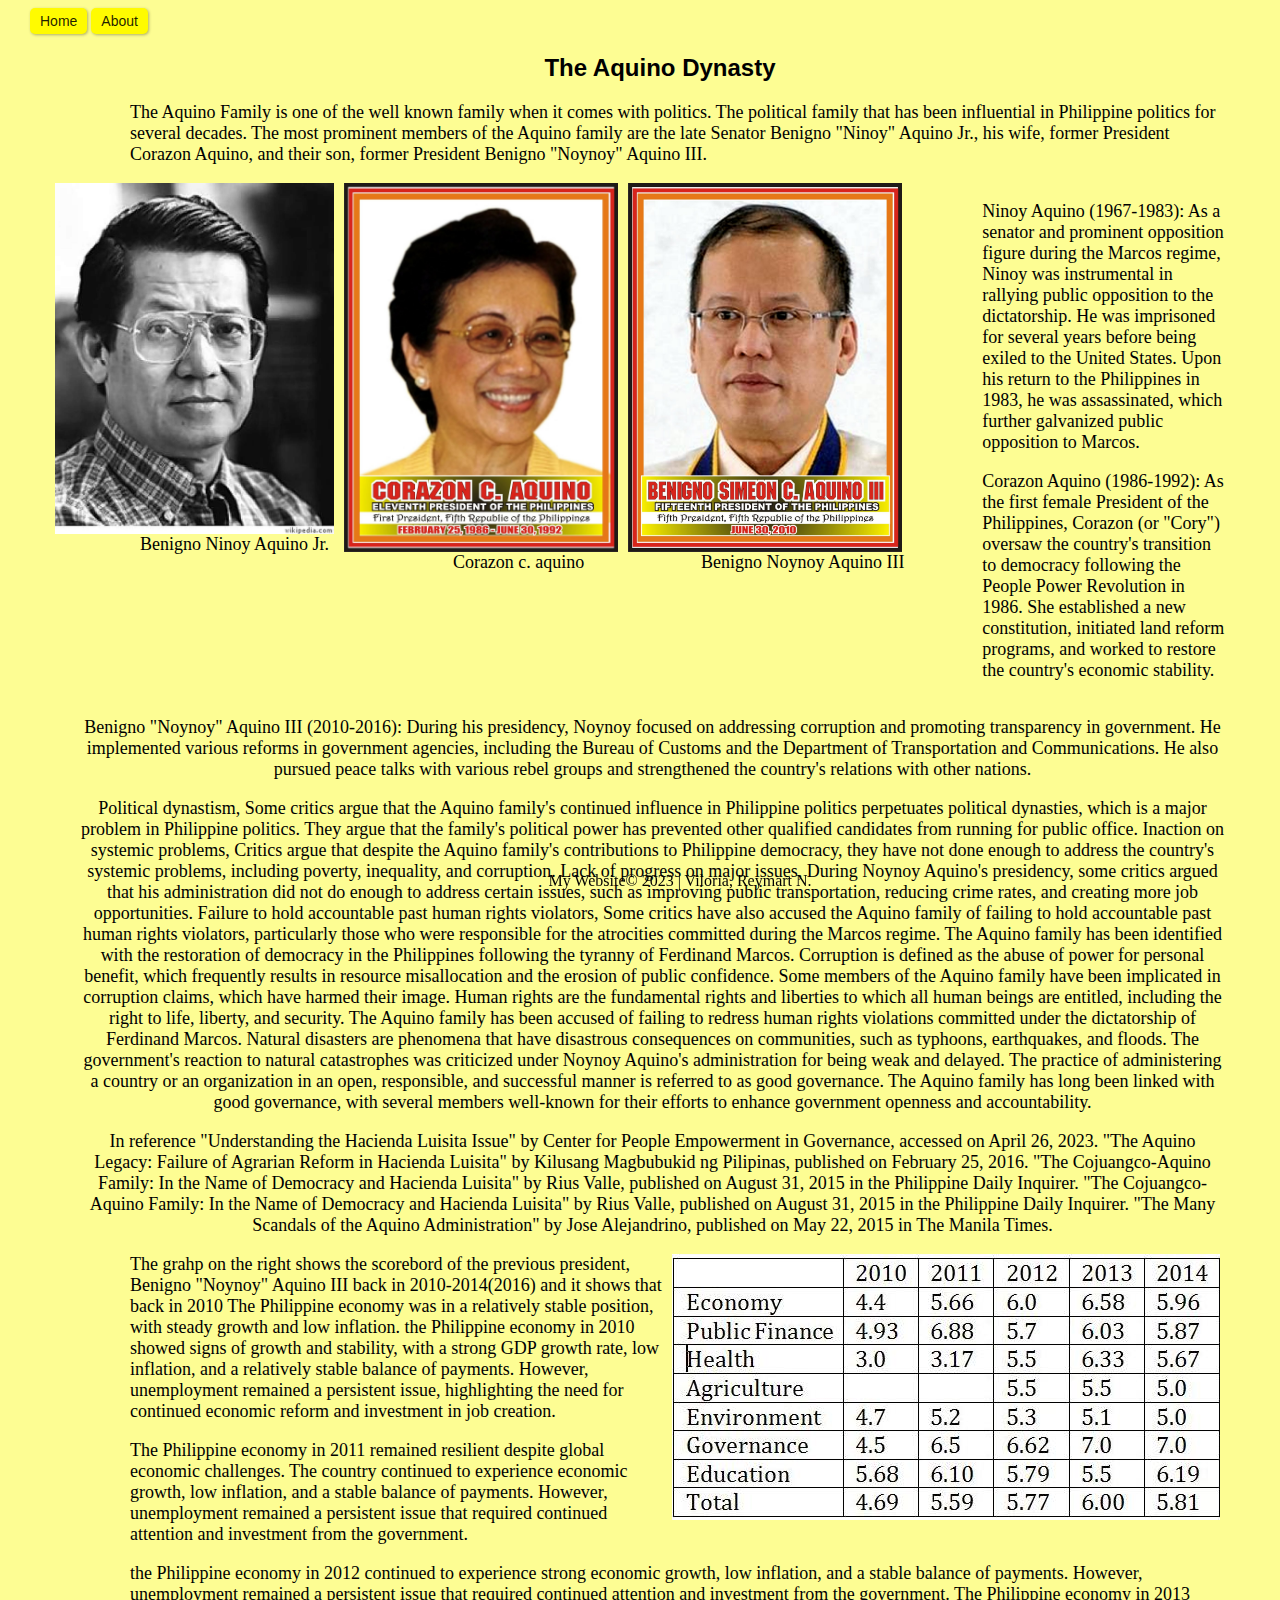
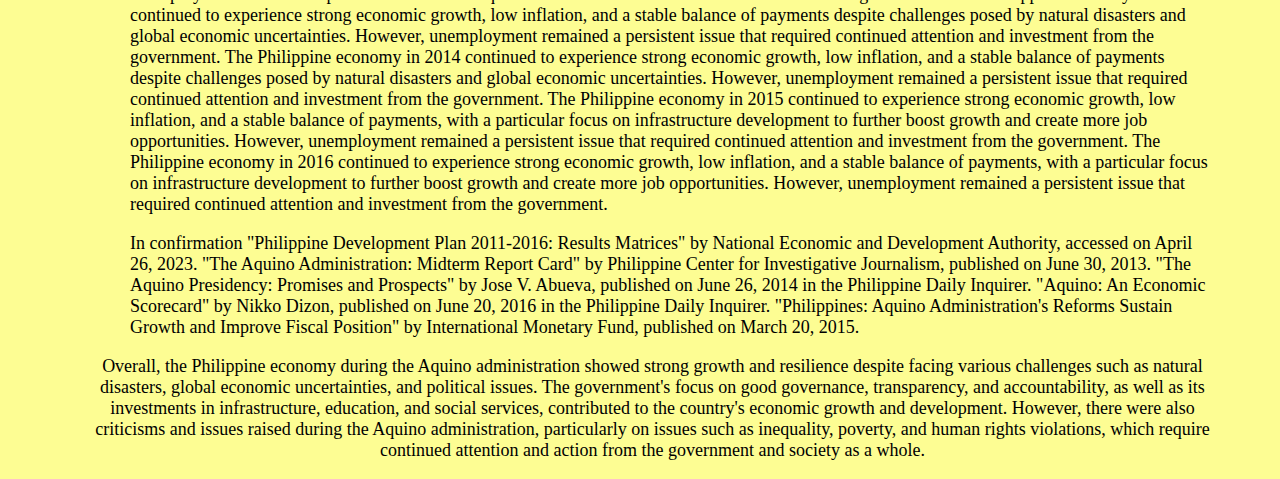
<file: index.html>
<!DOCTYPE html>
<html>
<head>
	<title>The Aquino Dynasty</title>
	
	<link rel="stylesheet" type="text/css" href="style.css">
</head>
<body>
	<header>
		<button class="nav-button" onclick="location.href='index.html'">Home</button>
		<button class="nav-button" onclick="location.href='About.html'">About</button> 
	</header>
	<main> 
		<h2>The Aquino Dynasty</h2>
		<p> The Aquino Family is one of the well known family when it comes with politics. The political family that has been influential in Philippine politics for several decades. The most prominent members of the Aquino family are the late Senator Benigno "Ninoy" Aquino Jr., his wife, former President Corazon Aquino, and their son, former President Benigno "Noynoy" Aquino III.</p>
		<div class="img-row">
			<div class="img-box">
				<img src="Benignoa1.jpg" width="102%" >
				<p>Benigno Ninoy Aquino Jr.</p>
			</div>
			<div class="img-box">
				<img src="corazon c. aquino.jpg" width="100%">
				<p>Corazon c. aquino</p>
			</div>
			<div class="img-box">
				<img src="Benignoa3.png" width="100%">
				<p>Benigno Noynoy Aquino III</p>
			</div>
			<div>
		<p>Ninoy Aquino (1967-1983): As a senator and prominent opposition figure during the Marcos regime, Ninoy was instrumental in rallying public opposition to the dictatorship. He was imprisoned for several years before being exiled to the United States. Upon his return to the Philippines in 1983, he was assassinated, which further galvanized public opposition to Marcos.</p>
		<p>Corazon Aquino (1986-1992): As the first female President of the Philippines, Corazon (or "Cory") oversaw the country's transition to democracy following the People Power Revolution in 1986. She established a new constitution, initiated land reform programs, and worked to restore the country's economic stability.</p>
	
			</div>
	</main>	<text>	<div>
			<p>Benigno "Noynoy" Aquino III (2010-2016): During his presidency, Noynoy focused on addressing corruption and promoting transparency in government. He implemented various reforms in government agencies, including the Bureau of Customs and the Department of Transportation and Communications. He also pursued peace talks with various rebel groups and strengthened the country's relations with other nations.</p>
			<div>
		<p>Political dynastism, Some critics argue that the Aquino family's continued influence in Philippine politics perpetuates political dynasties, which is a major problem in Philippine politics. They argue that the family's political power has prevented other qualified candidates from running for public office. Inaction on systemic problems, Critics argue that despite the Aquino family's contributions to Philippine democracy, they have not done enough to address the country's systemic problems, including poverty, inequality, and corruption. Lack of progress on major issues, During Noynoy Aquino's presidency, some critics argued that his administration did not do enough to address certain issues, such as improving public transportation, reducing crime rates, and creating more job opportunities. Failure to hold accountable past human rights violators, Some critics have also accused the Aquino family of failing to hold accountable past human rights violators, particularly those who were responsible for the atrocities committed during the Marcos regime. The Aquino family has been identified with the restoration of democracy in the Philippines following the tyranny of Ferdinand Marcos. Corruption is defined as the abuse of power for personal benefit, which frequently results in resource misallocation and the erosion of public confidence. Some members of the Aquino family have been implicated in corruption claims, which have harmed their image. Human rights are the fundamental rights and liberties to which all human beings are entitled, including the right to life, liberty, and security. The Aquino family has been accused of failing to redress human rights violations committed under the dictatorship of Ferdinand Marcos. Natural disasters are phenomena that have disastrous consequences on communities, such as typhoons, earthquakes, and floods. The government's reaction to natural catastrophes was criticized under Noynoy Aquino's administration for being weak and delayed. The practice of administering a country or an organization in an open, responsible, and successful manner is referred to as good governance. The Aquino family has long been linked with good governance, with several members well-known for their efforts to enhance government openness and accountability.</p>
		<p>In reference "Understanding the Hacienda Luisita Issue" by Center for People Empowerment in Governance, accessed on April 26, 2023. "The Aquino Legacy: Failure of Agrarian Reform in Hacienda Luisita" by Kilusang Magbubukid ng Pilipinas, published on February 25, 2016. "The Cojuangco-Aquino Family: In the Name of Democracy and Hacienda Luisita" by Rius Valle, published on August 31, 2015 in the Philippine Daily Inquirer. "The Cojuangco-Aquino Family: In the Name of Democracy and Hacienda Luisita" by Rius Valle, published on August 31, 2015 in the Philippine Daily Inquirer. "The Many Scandals of the Aquino Administration" by Jose Alejandrino, published on May 22, 2015 in The Manila Times.</p>	
	</div>
			<div>
				<p></p>
			</div>
			<div class="img">
				<img src = "aquino-scorecard-year-51.jpg" >
			</div>
		<div class="hatdog">
			<p>The grahp on the right shows the scorebord of the previous president, Benigno "Noynoy" Aquino III back in 2010-2014(2016) and it shows that back in 2010 The Philippine economy was in a relatively stable position, with steady growth and low inflation.  the Philippine economy in 2010 showed signs of growth and stability, with a strong GDP growth rate, low inflation, and a relatively stable balance of payments. However, unemployment remained a persistent issue, highlighting the need for continued economic reform and investment in job creation. </p>
			<p>The Philippine economy in 2011 remained resilient despite global economic challenges. The country continued to experience economic growth, low inflation, and a stable balance of payments. However, unemployment remained a persistent issue that required continued attention and investment from the government.</p>
		</div><div class="hatdog">
			<p>the Philippine economy in 2012 continued to experience strong economic growth, low inflation, and a stable balance of payments. However, unemployment remained a persistent issue that required continued attention and investment from the government.
			The Philippine economy in 2013 continued to experience strong economic growth, low inflation, and a stable balance of payments despite challenges posed by natural disasters and global economic uncertainties. However, unemployment remained a persistent issue that required continued attention and investment from the government.
			The Philippine economy in 2014 continued to experience strong economic growth, low inflation, and a stable balance of payments despite challenges posed by natural disasters and global economic uncertainties. However, unemployment remained a persistent issue that required continued attention and investment from the government.
			The Philippine economy in 2015 continued to experience strong economic growth, low inflation, and a stable balance of payments, with a particular focus on infrastructure development to further boost growth and create more job opportunities. However, unemployment remained a persistent issue that required continued attention and investment from the government.
			The Philippine economy in 2016 continued to experience strong economic growth, low inflation, and a stable balance of payments, with a particular focus on infrastructure development to further boost growth and create more job opportunities. However, unemployment remained a persistent issue that required continued attention and investment from the government.</p>
			<p>In confirmation "Philippine Development Plan 2011-2016: Results Matrices" by National Economic and Development Authority, accessed on April 26, 2023. "The Aquino Administration: Midterm Report Card" by Philippine Center for Investigative Journalism, published on June 30, 2013. "The Aquino Presidency: Promises and Prospects" by Jose V. Abueva, published on June 26, 2014 in the Philippine Daily Inquirer. "Aquino: An Economic Scorecard" by Nikko Dizon, published on June 20, 2016 in the Philippine Daily Inquirer. "Philippines: Aquino Administration's Reforms Sustain Growth and Improve Fiscal Position" by International Monetary Fund, published on March 20, 2015.</p>
		</div></text>
			<div><p><p>Overall, the Philippine economy during the Aquino administration showed strong growth and resilience despite facing various challenges such as natural disasters, global economic uncertainties, and political issues. The government's focus on good governance, transparency, and accountability, as well as its investments in infrastructure, education, and social services, contributed to the country's economic growth and development. However, there were also criticisms and issues raised during the Aquino administration, particularly on issues such as inequality, poverty, and human rights violations, which require continued attention and action from the government and society as a whole.</p></p></div>
			
	</main>
	
	<div class="footer">
	<footer>
		<ap>My Website&copy; 2023 | Viloria, Reymart N.</ap>
	</footer>
	</div>
</body>  
</html>
</file>
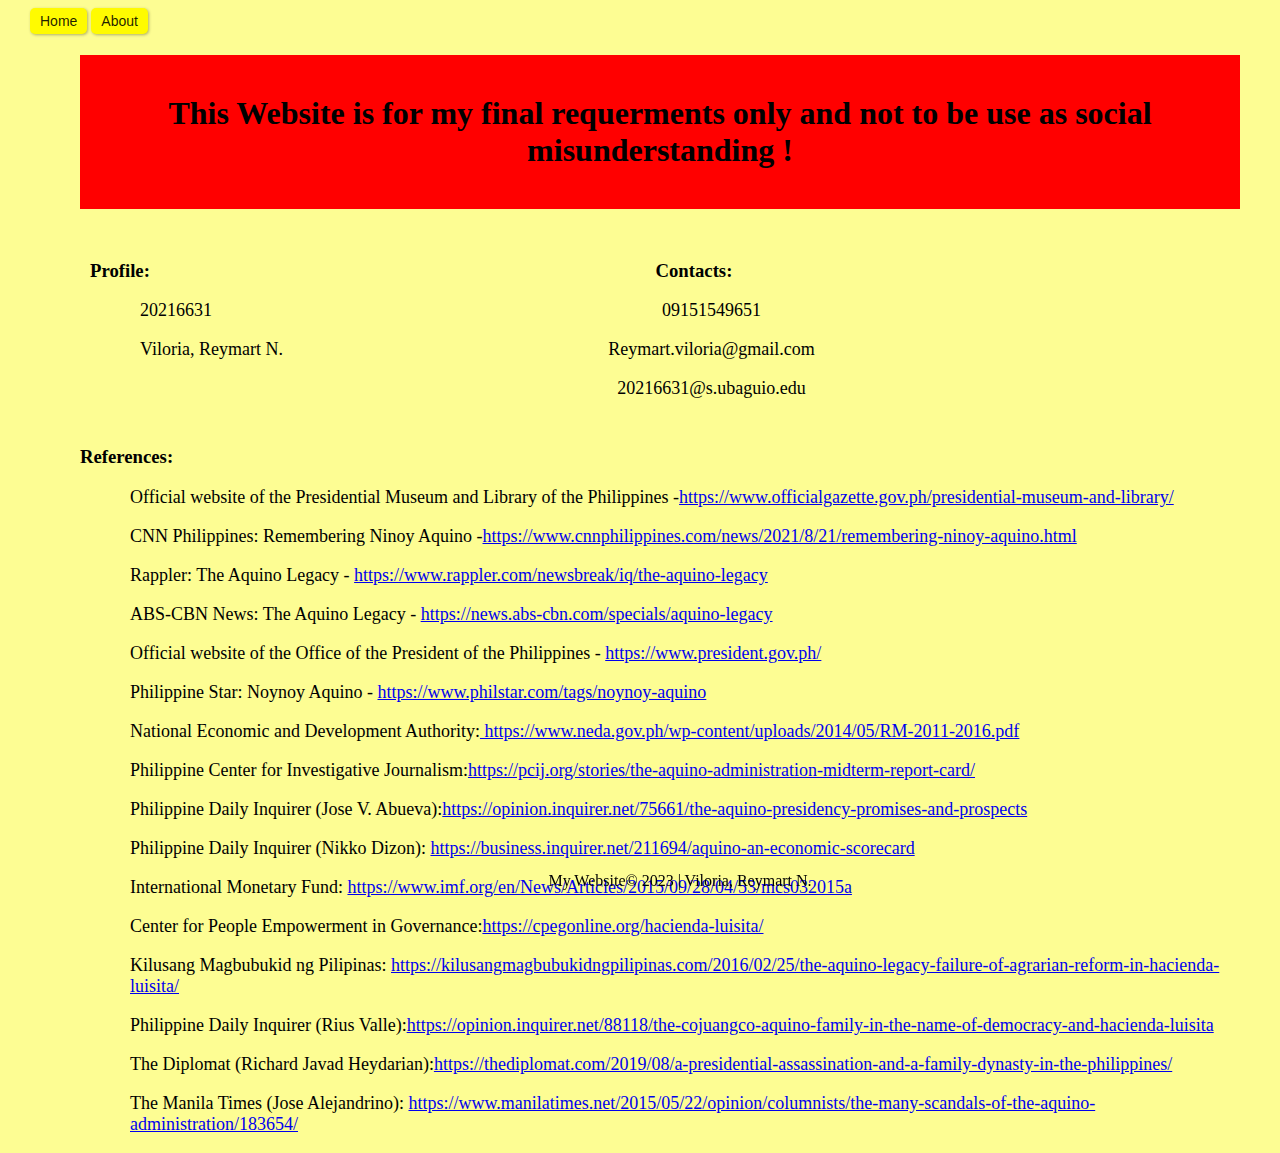
<file: About.html>
<!DOCTYPE html>
<html>
<head>
	<title>The Aquino Dynasty</title>
	<link rel="stylesheet" type="text/css" href="style.css">
</head>
<body>
	<header> 
		 <button class="nav-button" onclick="location.href='index.html'">Home</button>
		 <button class="nav-button" onclick="location.href='About.html'">About</button>
	</header>
	<main> 
		<h1>	This Website is for my final requerments only and not to be use as social misunderstanding ! </h1>
		
		<div class="column left">
			<h3>Profile:</h3>
			<p><right>20216631</right></p>
			<p><right>Viloria, Reymart N.</right></p>
		</div>
		<div class="column center">
			<h3>Contacts:</h3>
			<p><right>09151549651</right></p>
			<p><right>Reymart.viloria@gmail.com</right></p>
			<p>20216631@s.ubaguio.edu</p>
		</div>

		<h3>References:</h3>
		<p><left>Official website of the Presidential Museum and Library of the Philippines -<a href="https://www.officialgazette.gov.ph/presidential-museum-and-library/">https://www.officialgazette.gov.ph/presidential-museum-and-library/</a></left></p>
		<p><left>CNN Philippines: Remembering Ninoy Aquino -<a href="ttps://www.cnnphilippines.com/news/2021/8/21/remembering-ninoy-aquino.html">https://www.cnnphilippines.com/news/2021/8/21/remembering-ninoy-aquino.html</a></left></p>
		<p><left>Rappler: The Aquino Legacy - <a href="https://www.rappler.com/newsbreak/iq/the-aquino-legacy"> https://www.rappler.com/newsbreak/iq/the-aquino-legacy</a></left></p>
		<p><left>ABS-CBN News: The Aquino Legacy - <a href="https://news.abs-cbn.com/specials/aquino-legacy">https://news.abs-cbn.com/specials/aquino-legacy</a></left></p>
		<p><left>Official website of the Office of the President of the Philippines - <a href="https://www.president.gov.ph/">https://www.president.gov.ph/</a></left></p>
		<p><left>Philippine Star: Noynoy Aquino - <a href="https://www.philstar.com/tags/noynoy-aquino">https://www.philstar.com/tags/noynoy-aquino</a></left></p>
		<p><left>National Economic and Development Authority:<a href="https://www.neda.gov.ph/wp-content/uploads/2014/05/RM-2011-2016.pdf"> https://www.neda.gov.ph/wp-content/uploads/2014/05/RM-2011-2016.pdf</a></left></p>
		<p><left>Philippine Center for Investigative Journalism:<a href="https://pcij.org/stories/the-aquino-administration-midterm-report-card/">https://pcij.org/stories/the-aquino-administration-midterm-report-card/</a></left></p>
		<p><left>Philippine Daily Inquirer (Jose V. Abueva):<a href="https://opinion.inquirer.net/75661/the-aquino-presidency-promises-and-prospects">https://opinion.inquirer.net/75661/the-aquino-presidency-promises-and-prospects</a></left></p>
		<p><left>Philippine Daily Inquirer (Nikko Dizon): <a href="https://business.inquirer.net/211694/aquino-an-economic-scorecard">https://business.inquirer.net/211694/aquino-an-economic-scorecard</a></left></p>
		<p><left>International Monetary Fund: <a href="https://www.imf.org/en/News/Articles/2015/09/28/04/53/mcs032015a">https://www.imf.org/en/News/Articles/2015/09/28/04/53/mcs032015a</a></left></p>
		<p><left>Center for People Empowerment in Governance:<a href="https://cpegonline.org/hacienda-luisita/">https://cpegonline.org/hacienda-luisita/</a></left></p>
		<p><left>Kilusang Magbubukid ng Pilipinas: <a href="https://kilusangmagbubukidngpilipinas.com/2016/02/25/the-aquino-legacy-failure-of-agrarian-reform-in-hacienda-luisita/">https://kilusangmagbubukidngpilipinas.com/2016/02/25/the-aquino-legacy-failure-of-agrarian-reform-in-hacienda-luisita/</a></left></p>
		<p><left>Philippine Daily Inquirer (Rius Valle):<a href="https://opinion.inquirer.net/88118/the-cojuangco-aquino-family-in-the-name-of-democracy-and-hacienda-luisita">https://opinion.inquirer.net/88118/the-cojuangco-aquino-family-in-the-name-of-democracy-and-hacienda-luisita</a></left></p>
		<p><left>The Diplomat (Richard Javad Heydarian):<a href="https://thediplomat.com/2019/08/a-presidential-assassination-and-a-family-dynasty-in-the-philippines/">https://thediplomat.com/2019/08/a-presidential-assassination-and-a-family-dynasty-in-the-philippines/</a></left></p>
		<p><left>The Manila Times (Jose Alejandrino): <a href="https://www.manilatimes.net/2015/05/22/opinion/columnists/the-many-scandals-of-the-aquino-administration/183654/">https://www.manilatimes.net/2015/05/22/opinion/columnists/the-many-scandals-of-the-aquino-administration/183654/</a></left></p>
	</main>
	
	<div class="footer">
		<footer>
			<ap>My Website&copy; 2023 | Viloria, Reymart N.</ap>
		</footer>
		</div>
</body>  
</html>
</file>
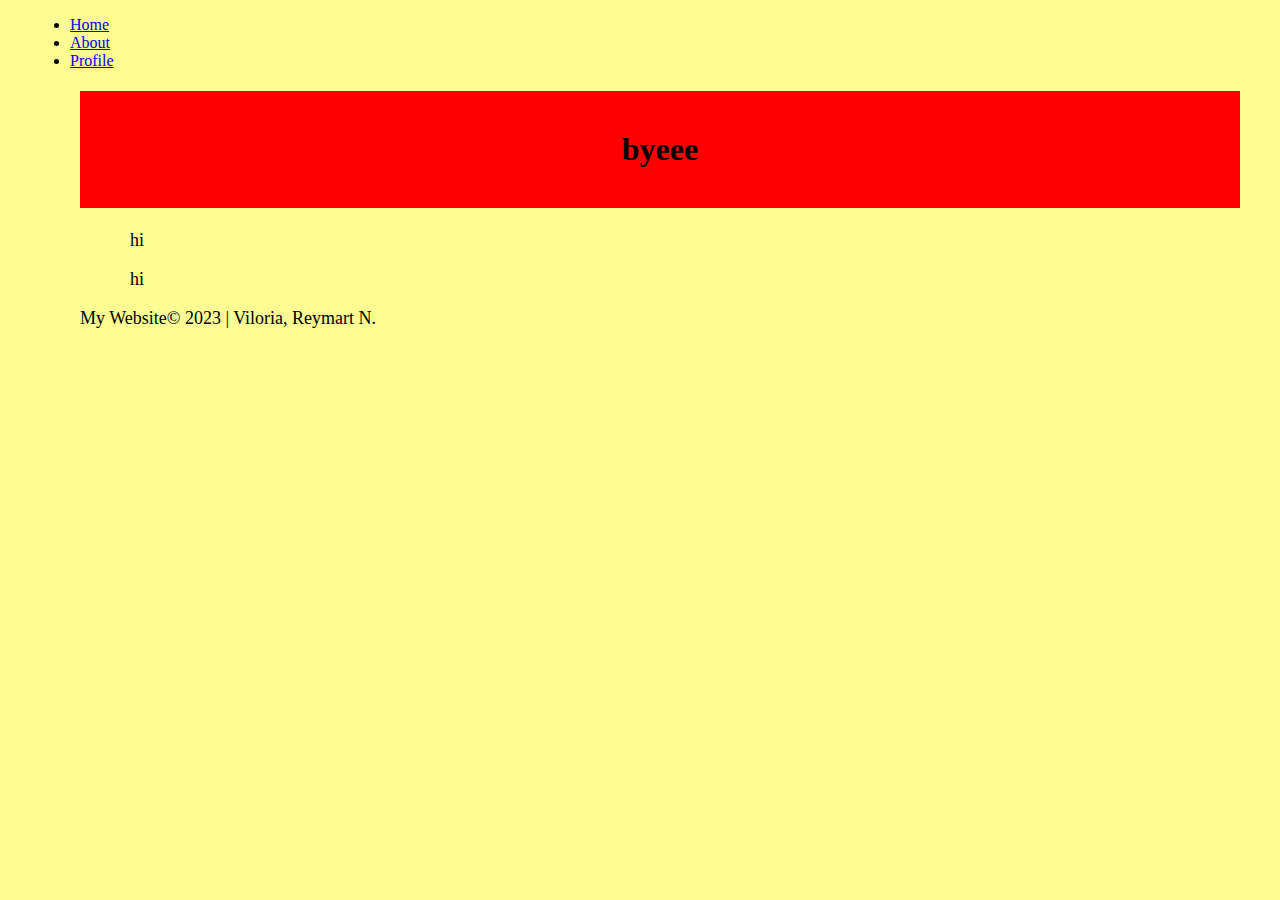
<file: Profile.html>
<!DOCTYPE html>
<html>
<head>
	<title>The Aquino Dynasty</title>
	<link rel="stylesheet" type="text/css" href="style.css">
</head>
<body>
	<header>
		<nav>
			<ul>
			  <li><a href="index.html">Home</a></li>
			  <li><a href="About.html">About</a></li>
			  <li> <a href="Profile.html">Profile</a></li>
			</ul>
		  </nav>  
	</header>
	<main> 
		
		<h1>	byeee   </h1>
		<p>hi</p>
		<p>hi</p>   
	</main>
	
	<footer>
		<p>My Website&copy; 2023 | Viloria, Reymart N.</p>
	</footer>
</body>  
</html>
</file>
<file: style.css>
.nav-button {
	background-color: #fffb00;
	border: none;
	color: #000000e1;
	padding: 5px 10px;
	text-align: center;
	text-decoration: none;
	display: inline-block;
	font-size: 14px;
	border-radius: 5px;
	box-shadow: 1px 1px 3px rgba(0, 0, 0, 0.3);
	cursor: pointer;
}
  
h1{
	background-color: #f00;
	padding: 40px;
}

.img-row {
	display: flex;
	justify-content: space-between;
	margin: 10px 0;
}

.img-box {
	flex-basis: 210%;
	margin-right: 10px;
	text-align:center;
	
}

.img-box:last-child {
	margin-right: 0;
}

body{
	background-color: #fdfd93;
	margin-left: 30px;
	margin-right: 40px;
	
}

h2{
	text-align: center;
	font-family: "Arial Black", Arial, sans-serif;
}

main {
	margin-left: 50px;
	text-align:left;
}

text{	
	text-align: center;
}

p{
	font-size: large ;
	margin-left: 50px;
	margin-right:15px;
	font-family: "Times New Roman", Times, serif;
}

.footer {
	text-align: center;
	position:fixed;
	bottom: 0;
	width: 100%;
	text-align: center;
	padding: 10px;
}

h1{
	text-align: center;
}

.column {
	display: inline-block;
	vertical-align: top;
	width: 33.33%;
	padding: 10px;
}

.left {
	text-align: left;
}

.center {
	text-align: center;
}

.right {
	text-align: right;
}

img {
	float: right;
	margin-right: 20px;
}

.hatdog {
	text-align: left;
	font-size: large ;
	margin-left: 50px;
	margin-right:15px;
	font-family: "Times New Roman", Times, serif;
}
</file>
